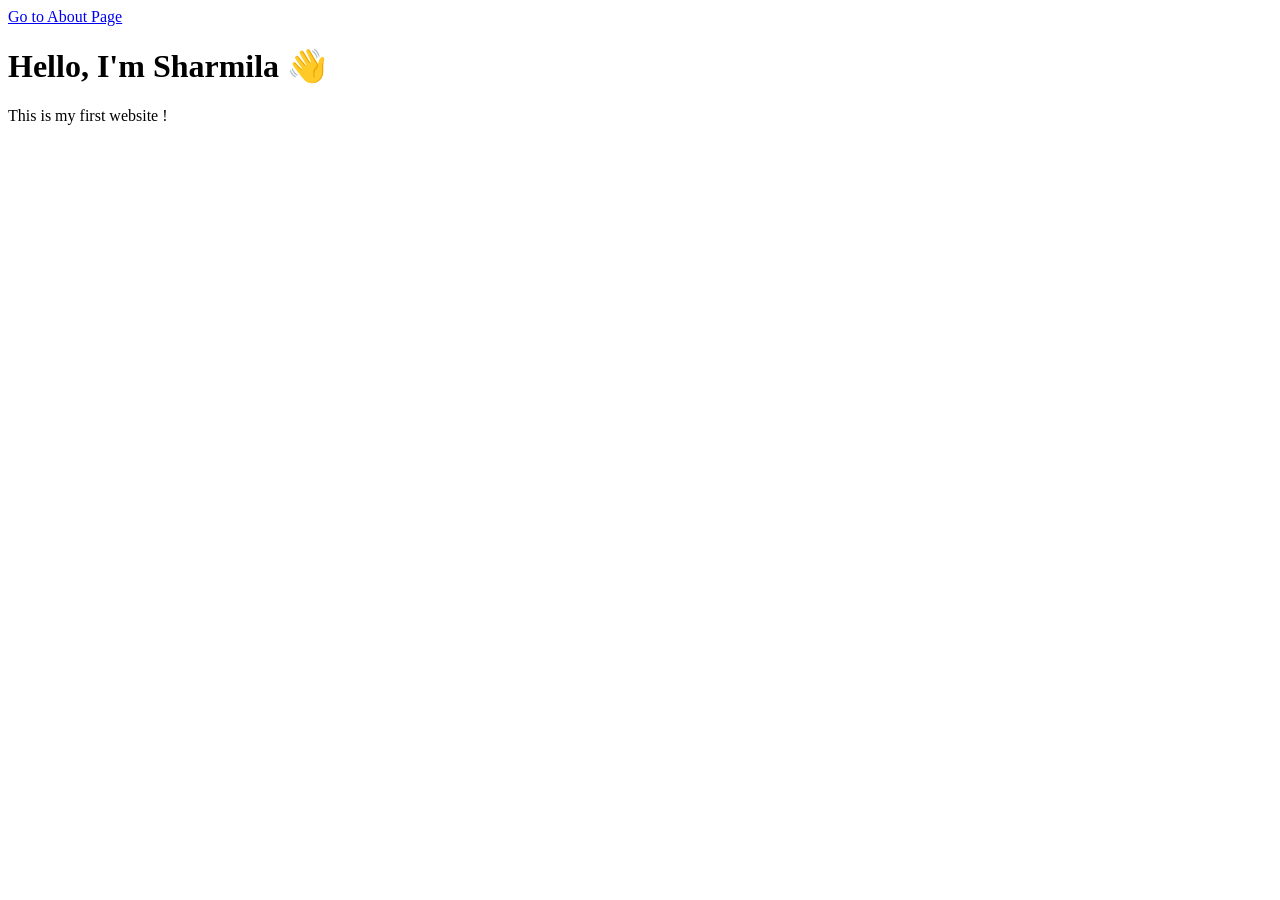
<file: index.html>
<!DOCTYPE html>
<html>
<head>
  <title>My Website</title>
  <a href="about.html">Go to About Page</a></a>
</head>
<body>
  <h1>Hello, I'm Sharmila 👋</h1>
  <p>This is my first website !</p>
</body>
</html>
</file>
